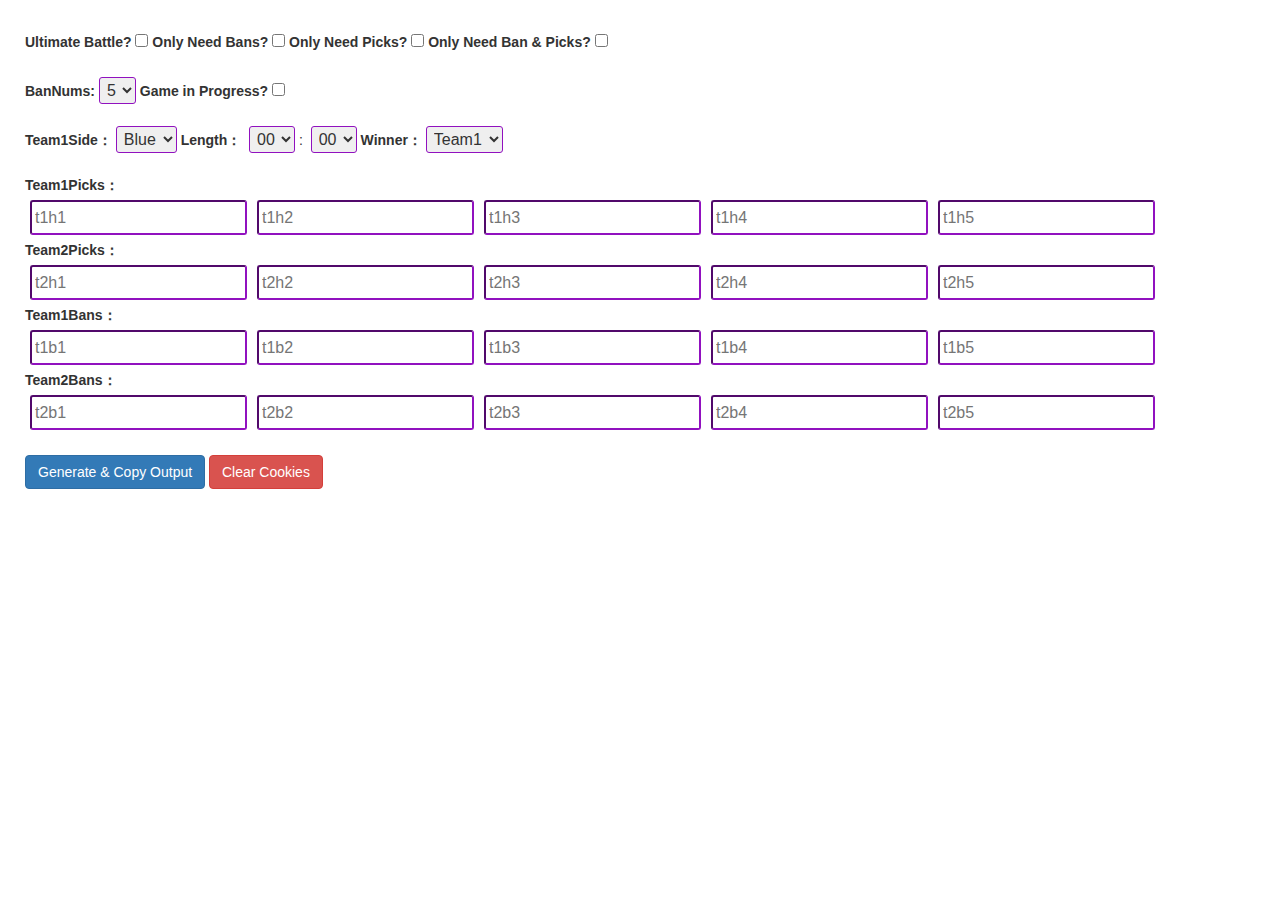
<file: index.html>
<!DOCTYPE html>
<html lang="en">

<head>
	<meta charset="UTF-8">
	<meta name="viewport" content="width=device-width, initial-scale=1.0">
	<meta name="author" content="EMI Yang">
	<link rel="stylesheet" href="assets/css/bootstrap.min.css">
	<link rel="stylesheet" href="assets/css/index.css">
	<script src="assets/js/jquery-3.6.0.min.js"></script>
	<script src="assets/js/js.cookie.min.js"></script>
	<script type="module" src="assets/js/index.js"></script>
	<title>BP low-code shortcut editor for Liquipedia HoK Wiki</title>
</head>

<body>
	<div id="container">
		<div id="content">
			<div id="tool">
				<div id="titleDiv">
					<label for="isUltimateBattle"><b>Ultimate Battle? </b></label>
					<input type="checkbox" id="isUltimateBattle" class="txtBorder checkbox1">

					<label for="isOnlyBans"><b>Only Need Bans? </b></label>
					<input type="checkbox" id="isOnlyBans" class="txtBorder checkbox1">

					<label for="isOnlyPicks"><b>Only Need Picks? </b></label>
					<input type="checkbox" id="isOnlyPicks" class="txtBorder checkbox1">

					<label for="isOnlyBanPicks"><b>Only Need Ban & Picks? </b></label>
					<input type="checkbox" id="isOnlyBanPicks" class="txtBorder checkbox1">

					<br><br>
					<label for="ChooseBans"><b>BanNums: </b></label>
					<select id="ChooseBans" class="txtBorder">
						<option value="4">4</option>
						<option value="5" selected>5</option>
					</select>

					<label for="isGameInProgress"><b>Game in Progress? </b></label>
					<input type="checkbox" id="isGameInProgress" class="txtBorder checkbox2">

					<br><br>
					<label for="team1side"><b>Team1Side：</b></label>
					<select id="team1side" name="team1side" class="txtBorder">
						<option value="blue">Blue</option>
						<option value="red">Red</option>
					</select>

					<label for="length"><b>Length：</b></label>
					<label for="minutes"></label>
					<select id="minutes" class="txtBorder"></select>
					:
					<label for="seconds"></label>
					<select id="seconds" class="txtBorder"></select>

					<label for="winner"><b>Winner：</b></label>
					<select id="winner" name="winner" class="txtBorder">
						<option value="1">Team1</option>
						<option value="2">Team2</option>
					</select>
					<br><br>
				</div>
				<div id="inputs-container"></div>
				<br>
				<div id="outputDiv">
					<button id="generateButton" class="btn btn-primary">Generate & Copy Output</button>
					<button id="clearCookies" class="btn btn-danger">Clear Cookies</button>
					<pre id="output" style="display: none;"></pre>
				</div>
			</div>
		</div>
	</div>
</body>

</html>
</file>
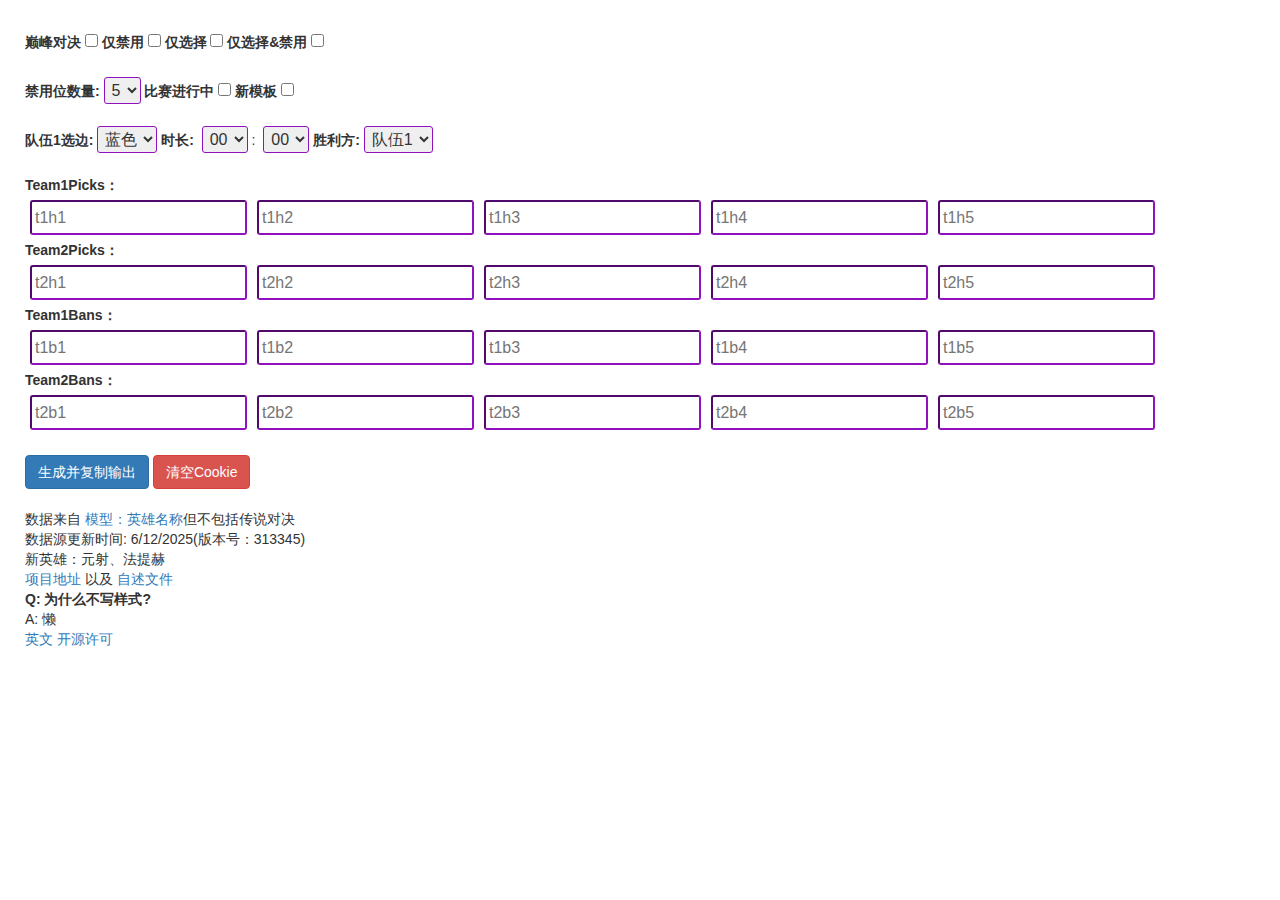
<file: zh-CN/index.html>
<!DOCTYPE html>
<html lang="en">

<head>
	<meta charset="UTF-8">
	<meta name="viewport" content="width=device-width, initial-scale=1.0">
	<meta name="author" content="EMI Yang">
	<link rel="stylesheet" href="../assets/css/bootstrap.min.css">
	<link rel="stylesheet" href="../assets/css/index.css">
	<script src="../assets/js/jquery-3.6.0.min.js"></script>
	<script src="../assets/js/js.cookie.min.js"></script>
	<script type="module" src="../assets/js/index.js"></script>
	<title>Liquipedia HoK wiki 快捷BP生成器</title>
</head>

<body>
	<div id="container">
		<div id="content">
			<div id="tool">
				<div id="titleDiv">
					<label for="isUltimateBattle"><b>巅峰对决 </b></label>
					<input type="checkbox" id="isUltimateBattle" class="txtBorder checkbox1">

					<label for="isOnlyBans"><b>仅禁用 </b></label>
					<input type="checkbox" id="isOnlyBans" class="txtBorder checkbox1">

					<label for="isOnlyPicks"><b>仅选择 </b></label>
					<input type="checkbox" id="isOnlyPicks" class="txtBorder checkbox1">

					<label for="isOnlyBanPicks"><b>仅选择&禁用 </b></label>
					<input type="checkbox" id="isOnlyBanPicks" class="txtBorder checkbox1">

					<br><br>
					<label for="ChooseBans"><b>禁用位数量: </b></label>
					<select id="ChooseBans" class="txtBorder">
						<option value="4">4</option>
						<option value="5" selected>5</option>
					</select>

					<label for="isGameInProgress"><b>比赛进行中 </b></label>
					<input type="checkbox" id="isGameInProgress" class="txtBorder checkbox2">

					<label for="isNewFormat"><b>新模板 </b></label>
					<input type="checkbox" id="isNewFormat" class="txtBorder checkbox2">

					<br><br>
					<label for="team1side"><b>队伍1选边: </b></label>
					<select id="team1side" name="team1side" class="txtBorder">
						<option value="blue">蓝色</option>
						<option value="red">红色</option>
					</select>

					<label for="length"><b>时长: </b></label>
					<label for="minutes"></label>
					<select id="minutes" class="txtBorder"></select>
					:
					<label for="seconds"></label>
					<select id="seconds" class="txtBorder"></select>

					<label for="winner"><b>胜利方: </b></label>
					<select id="winner" name="winner" class="txtBorder">
						<option value="1">队伍1</option>
						<option value="2">队伍2</option>
					</select>
					<br><br>
				</div>
				<div id="inputs-container"></div>
				<br>
				<div id="outputDiv">
					<button id="generateButton" class="btn btn-primary">生成并复制输出</button>
					<button id="clearCookies" class="btn btn-danger">清空Cookie</button>
					<pre id="output" style="display: none;"></pre>
				</div>
				<br>
				<div>
					数据来自 <a href="https://liquipedia.net/honorofkings/Module:HeroNames">模型：英雄名称</a>但不包括传说对决<br>
					数据源更新时间: 6/12/2025(版本号：313345)<br>
					新英雄：元射、法提赫
				</div>
				<div>
					<a href="https://github.com/EMIYangR/LowCodeEditor">项目地址</a> 以及
					<a href="https://github.com/EMIYangR/LowCodeEditor/blob/master/README-zh-CN.md">自述文件</a>
				</div>
				<div>
					<b>Q: 为什么不写样式?</b><br>
					A: 懒
				</div>
				<div>
					<a href="../">英文</a>
					<a href="../license.html" target="_blank">开源许可</a>
				</div>
			</div>
		</div>
	</div>
</body>

</html>
</file>
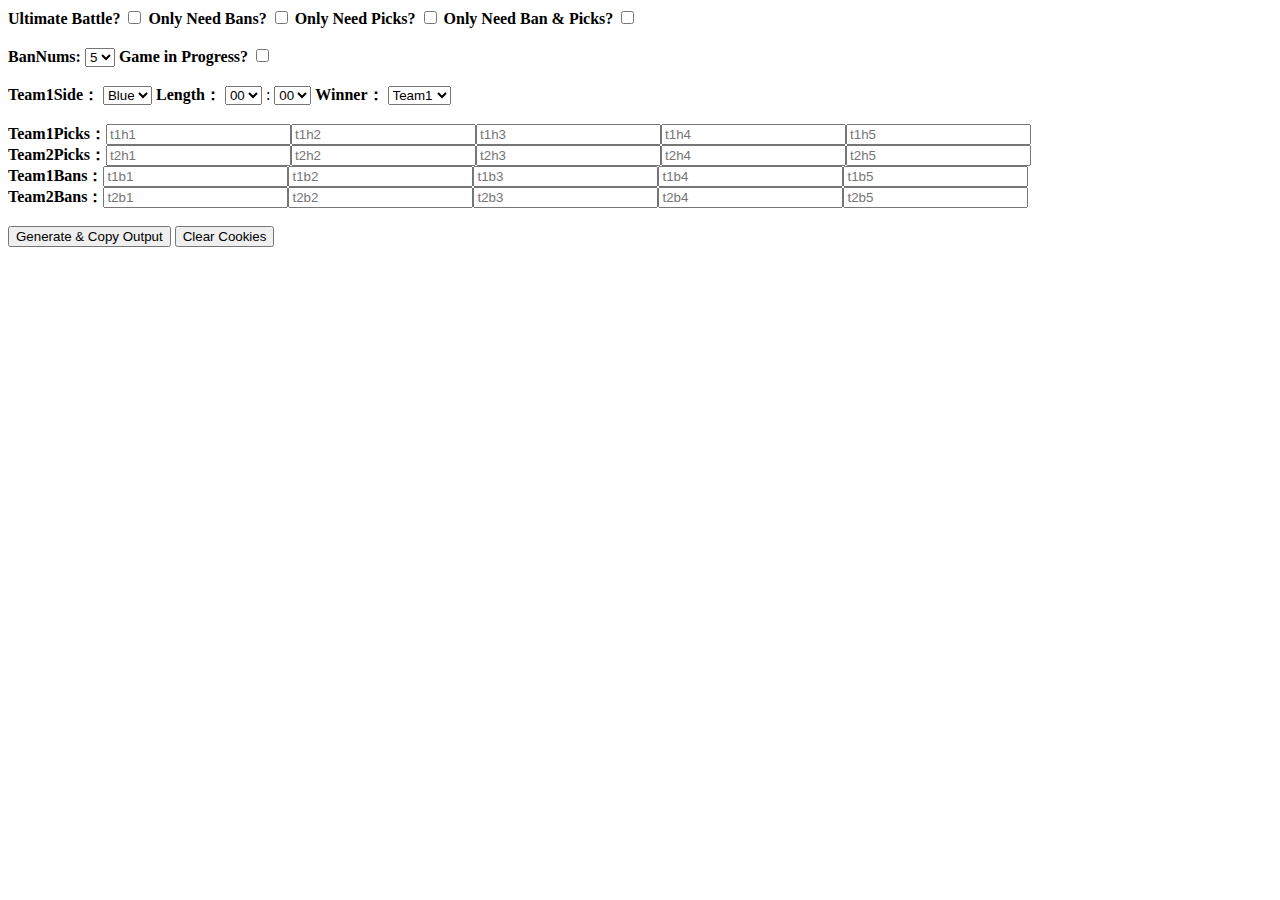
<file: DontNeedCss.html>
<!DOCTYPE html>
<html lang="en">

<head>
	<meta charset="UTF-8">
	<meta name="viewport" content="width=device-width, initial-scale=1.0">
	<meta name="author" content="EMI Yang">
	<script src="assets/js/jquery-3.6.0.min.js"></script>
	<script src="assets/js/js.cookie.min.js"></script>
	<script type="module" src="assets/js/index.js"></script>
	<title>BP low-code shortcut editor for Liquipedia HoK Wiki</title>
</head>

<body>
	<div id="container">
		<div id="content">
			<div id="tool">
				<div id="titleDiv">
					<label for="isUltimateBattle"><b>Ultimate Battle? </b></label>
					<input type="checkbox" id="isUltimateBattle" class=" checkbox1">

					<label for="isOnlyBans"><b>Only Need Bans? </b></label>
					<input type="checkbox" id="isOnlyBans" class=" checkbox1">

					<label for="isOnlyPicks"><b>Only Need Picks? </b></label>
					<input type="checkbox" id="isOnlyPicks" class=" checkbox1">

					<label for="isOnlyBanPicks"><b>Only Need Ban & Picks? </b></label>
					<input type="checkbox" id="isOnlyBanPicks" class=" checkbox1">

					<br><br>
					<label for="ChooseBans"><b>BanNums: </b></label>
					<select id="ChooseBans" class="">
						<option value="4">4</option>
						<option value="5" selected>5</option>
					</select>

					<label for="isGameInProgress"><b>Game in Progress? </b></label>
					<input type="checkbox" id="isGameInProgress" class="checkbox2">

					<br><br>
					<label for="team1side"><b>Team1Side：</b></label>
					<select id="team1side" name="team1side" class="">
						<option value="blue">Blue</option>
						<option value="red">Red</option>
					</select>

					<label for="length"><b>Length：</b></label>
					<label for="minutes"></label>
					<select id="minutes" class=""></select>
					:
					<label for="seconds"></label>
					<select id="seconds" class=""></select>

					<label for="winner"><b>Winner：</b></label>
					<select id="winner" name="winner" class="">
						<option value="1">Team1</option>
						<option value="2">Team2</option>
					</select>
					<br><br>
				</div>
				<div id="inputs-container"></div>
				<br>
				<div id="outputDiv">
					<button id="generateButton" class="">Generate & Copy Output</button>
					<button id="clearCookies" class="">Clear Cookies</button>
					<pre id="output" style="display: none;"></pre>
				</div>
			</div>
		</div>
	</div>
</body>

</html>
</file>
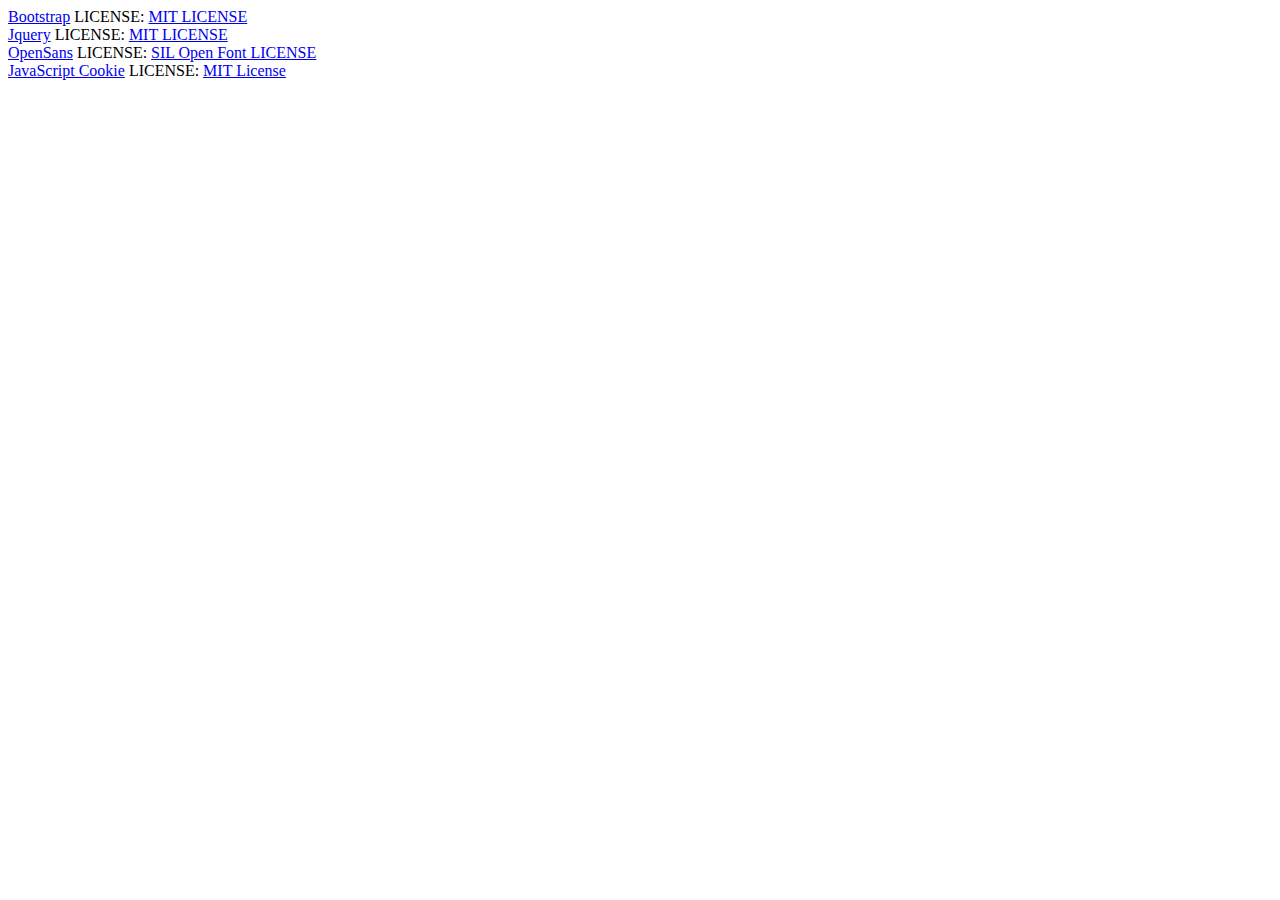
<file: license.html>
<!DOCTYPE html>
<html lang="en">

<head>
    <meta charset="UTF-8">
    <meta name="viewport" content="width=device-width, initial-scale=1.0">
    <title>LICENSE</title>
</head>

<body>
    <div>
        <a href="https://getbootstrap.com/" target="_blank">Bootstrap</a> LICENSE:
        <a href="https://github.com/twbs/bootstrap/blob/master/LICENSE" target="_blank">MIT LICENSE</a> <br>
        <a href="http://jquery.org/" target="_blank">Jquery</a> LICENSE:
        <a href="https://jquery.org/license" target="_blank">MIT LICENSE</a> <br>
        <a href="https://github.com/googlefonts/opensans" target="_blank">OpenSans</a> LICENSE:
        <a href="https://github.com/googlefonts/opensans?tab=License-1-ov-file" target="_blank">SIL Open Font LICENSE</a><br>
        <a href="https://github.com/js-cookie/js-cookie" target="_blanSk">JavaScript Cookie</a> LICENSE:
        <a href="https://github.com/js-cookie/js-cookie/blob/main/LICENSE" target="_blank">MIT License</a><br>
    </div>
</body>

</html>
</file>
<file: assets/css/index.css>
@media (orientation:landscape){#content{margin:30px 15px 25px 25px}}@media (orientation:portrait){#content{margin:20px 5px 25px 25px}}.autocomplete-suggestions{border:1px solid #ccc;max-height:150px;overflow-y:auto;position:absolute;background:white;z-index:999;width:auto;box-sizing:border-box}.suggestion-item{padding:8px;cursor:pointer}.suggestion-item:hover{background-color:#f0f0f0}.highlighted{background-color:#ddd}.autocomplete-suggestions{max-height:200px;overflow-y:auto;border:1px solid #ccc;background-color:white}.txtBorder{padding:3px;border-color:rgb(145,17,191);border-radius:.3rem;line-height:25px;font-size:medium}.txtLine{margin:5px}.LineB{display:block}
</file>
